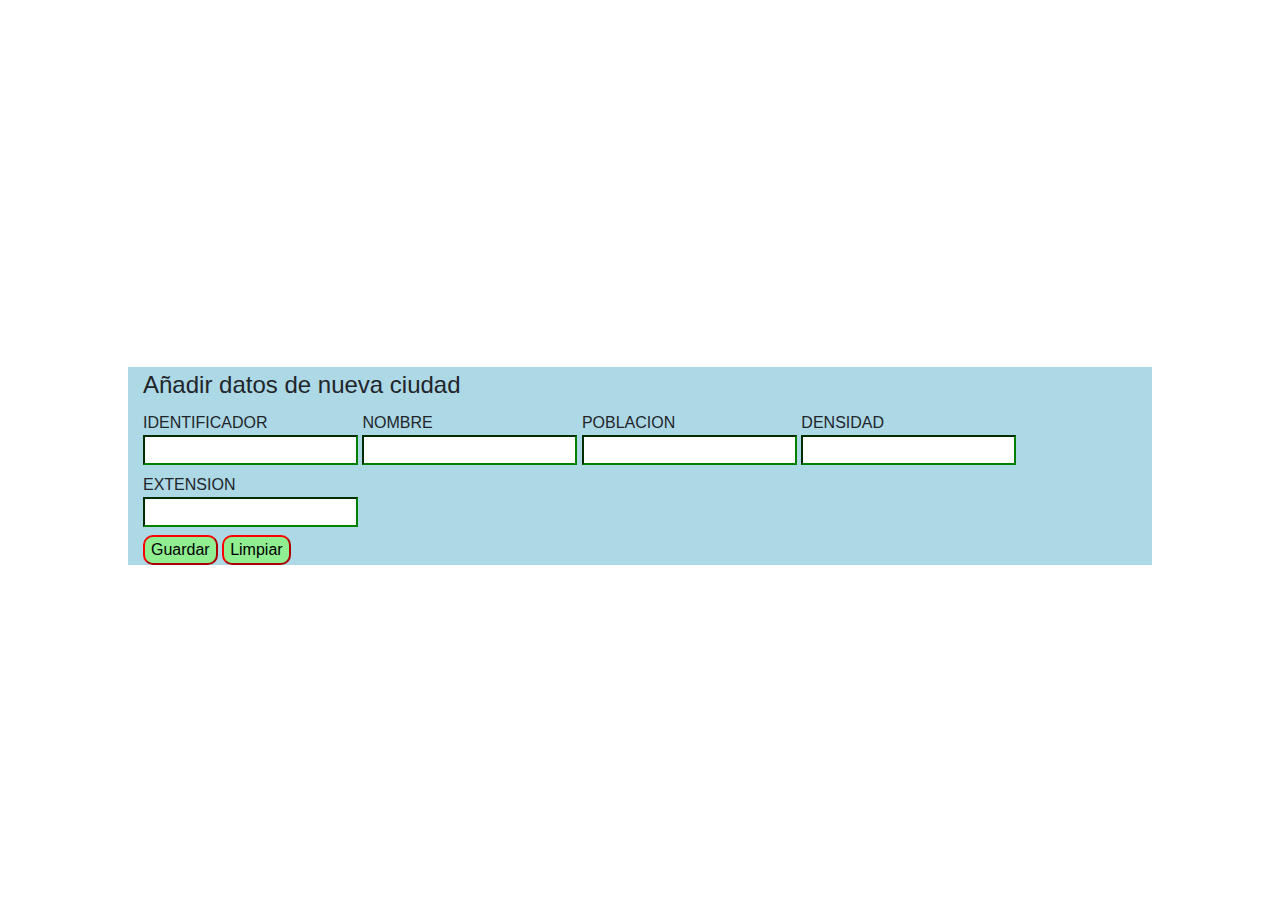
<file: index.html>
<!DOCTYPE html>
<html lang="en">
<head>
    <meta charset="UTF-8">
    <meta name="viewport" content="width=device-width, initial-scale=1.0">
    <title>Formulario1</title>
    <link rel="stylesheet" href="https://stackpath.bootstrapcdn.com/bootstrap/4.3.1/css/bootstrap.min.css" integrity="sha384-ggOyR0iXCbMQv3Xipma34MD+dH/1fQ784/j6cY/iJTQUOhcWr7x9JvoRxT2MZw1T" crossorigin="anonymous">
    <link rel="stylesheet" href="css/estilo.css">
</head>
<body>
    <iframe src="http://moralo.atwebpages.com/menuAjax/ciudades/index.php"  ></iframe>
    

 <div class="container">
    <form method="POST" action="http://moralo.atwebpages.com/menuAjax/ciudades/insertarCiudades.php">

 <fieldset>
     <legend>Añadir datos de nueva ciudad</legend>
     <label for="id">IDENTIFICADOR
        <input type="text" name="id" id="id">
         
     </label>
     <label for="nombre">NOMBRE
        <input type="text" name="nombre" id="nombre">
         
     </label>
     <label for="poblacion">POBLACION
        <input type="text" name="poblacion" id="poblacion">
         
     </label>
     <label for="densidad">DENSIDAD
        <input type="text" name="densidad" id="densidad">
         
     </label>
     <label for="extension">EXTENSION
        <input type="text" name="extension" id="extension">
         
     </label>
 </fieldset>
 <input type="submit" name="guardar" value="Guardar" id="guardar" class="BtnAccion">
 <input type="reset" name="reset" value="Limpiar" id="limpiar" class="BtnAccion">
</form>

</div>

</body>
</html>
</file>
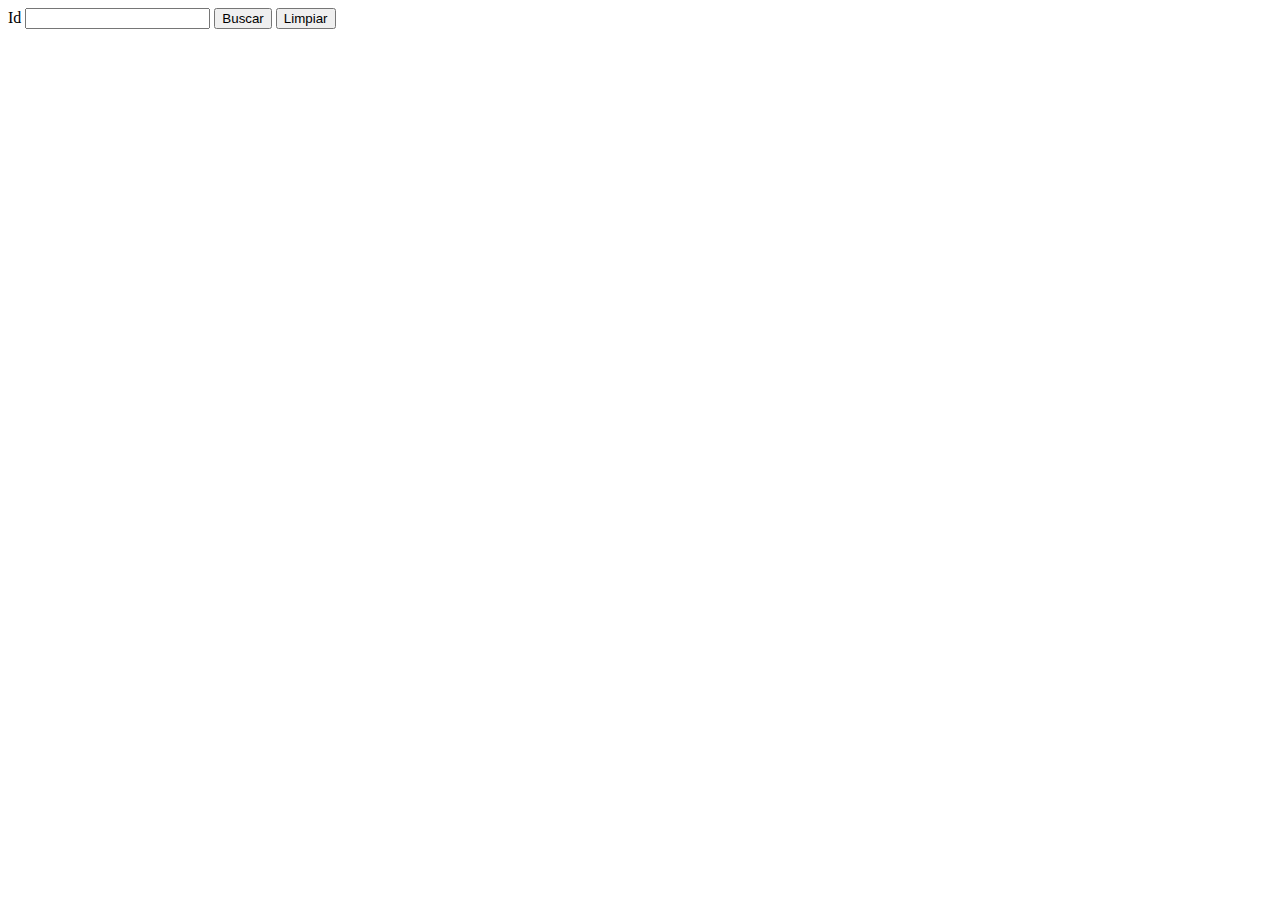
<file: buscarID.html>
<!DOCTYPE html>
<html lang="en">
<head>
    <meta charset="UTF-8">
    <meta name="viewport" content="width=device-width, initial-scale=1.0">
    <title>Buscar</title>
</head>
<body>
    <form method="POST" action="http://moralo.atwebpages.com/menuAjax/ciudades/indexbuscarCiudades.php">
        <label for="id">Id
            <input type="text" name="id" id="id">
            </label>
      
            <input type="submit" name="guardar" value="Buscar" id="guardar" class="BtnAccion">
            <input type="reset" name="reset" value="Limpiar" id="limpiar" class="BtnAccion">
         </form>
</body>
</html>
</file>
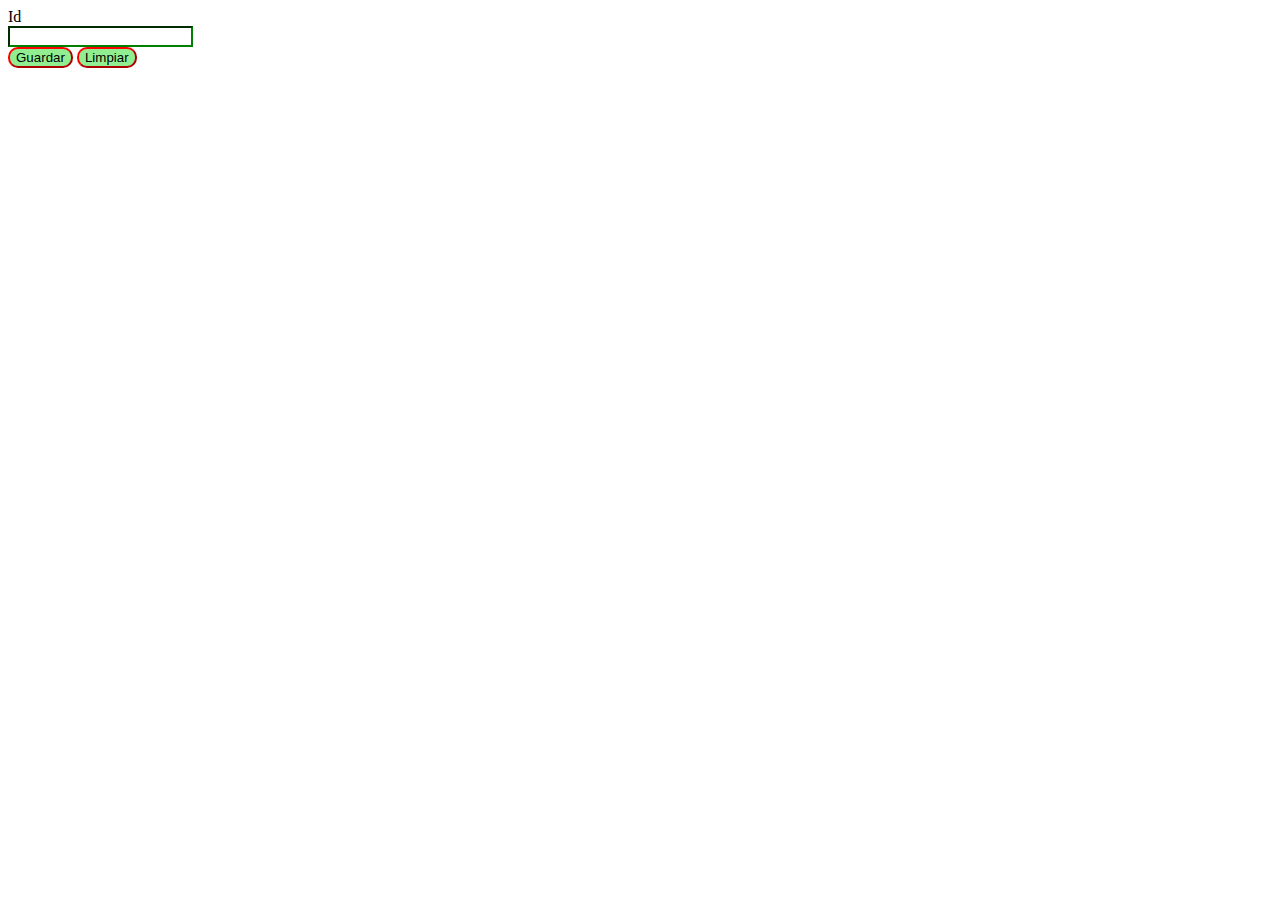
<file: eliminar.html>
<!DOCTYPE html>
<html lang="en">
<head>
    <meta charset="UTF-8">
    <meta name="viewport" content="width=device-width, initial-scale=1.0">
    <link rel="stylesheet" href="css/estilo.css">
    <title>Eliminar</title>
</head>
<body>
    <div class="contenedor">
        <form method="POST" action="http://moralo.atwebpages.com/menuAjax/ciudades/EliminarCiudades.php">
            <label for="id">Id
                <input type="text" name="id" id="id">
                </label>
          
                <input type="submit" name="guardar" value="Guardar" id="guardar" class="BtnAccion">
                <input type="reset" name="reset" value="Limpiar" id="limpiar" class="BtnAccion">
             </form>
    </div>
</body>
</html>
</file>
<file: css/estilo.css>
iframe{
    border:0;
    text-align: center;
    width: 90%;
    height: 300px;
    margin:20px auto;
}
.container{
    background-color: lightblue;
    width: 80%;
    margin:20px auto;
  
}
input{
    display: block;
    border-color:green;
}
fieldset{
   
}
.BtnAccion{
    background-color: lightgreen;
    border-color: red;
    border-radius: 10px;
    display: inline;
}
</file>
